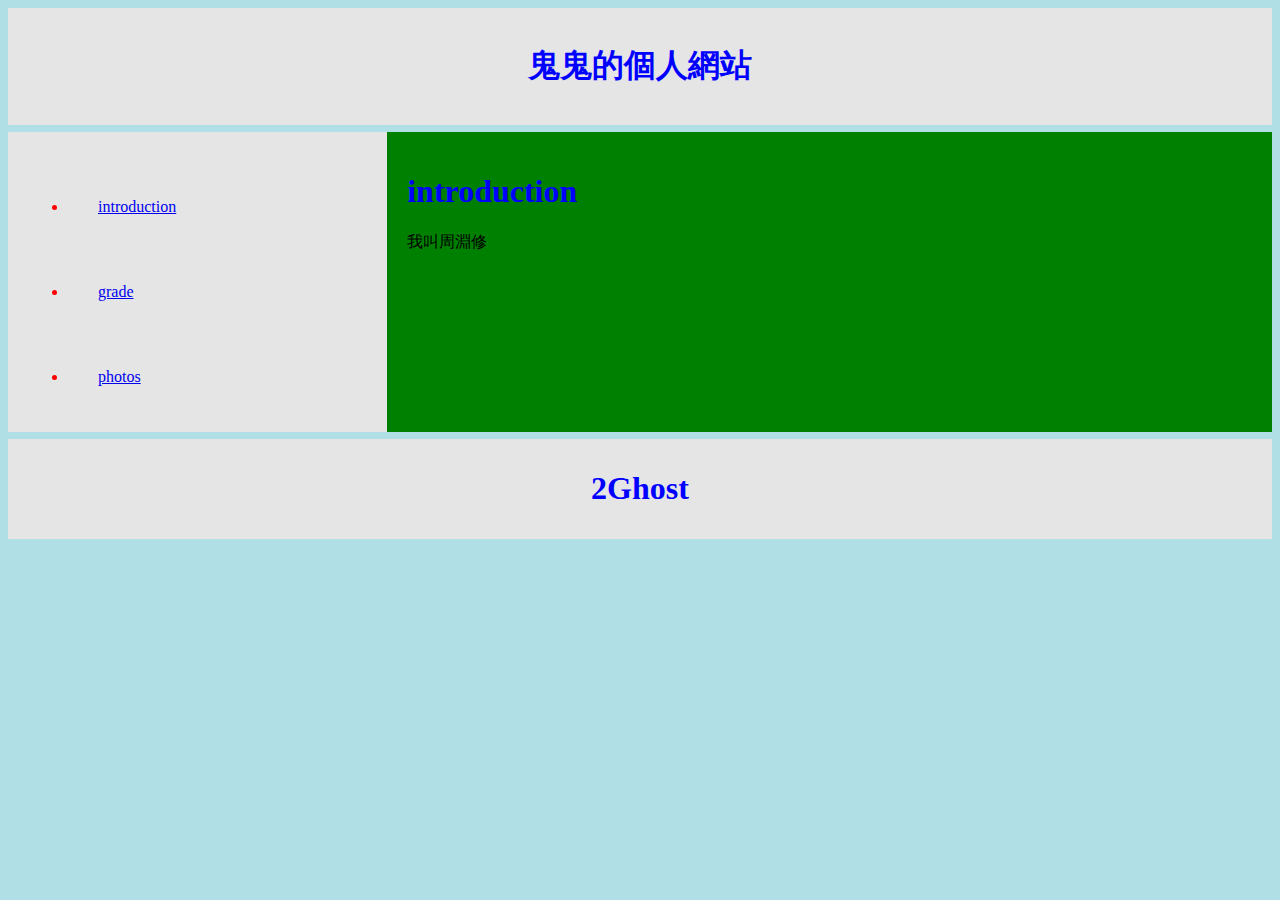
<file: index.html>
<html lang="en">
<head>
<title>CSS Template</title>
<meta charset="utf-8">
<link rel="stylesheet"  href="styles.css">

</head>

<body>

<div style="background-color:#e5e5e5;padding:15px;text-align:center;">
  <h1>鬼鬼的個人網站</h1>
</div>


<div style="overflow:auto">
  <div class="menu">
    <ul>
      <li><a href="index.html"">introduction</a></li>
      <li><a href="grade.html">grade</a></li>
      <li><a href="photos.html">photos</a></li>
    </ul>
  </div>

  <div class="main">
    <h1>introduction</h1>
    <p>我叫周淵修</p>
  </div>
</div>

<div class="footer">
  <h1>2Ghost</h1>
</div>

</body>
</html>
</file>
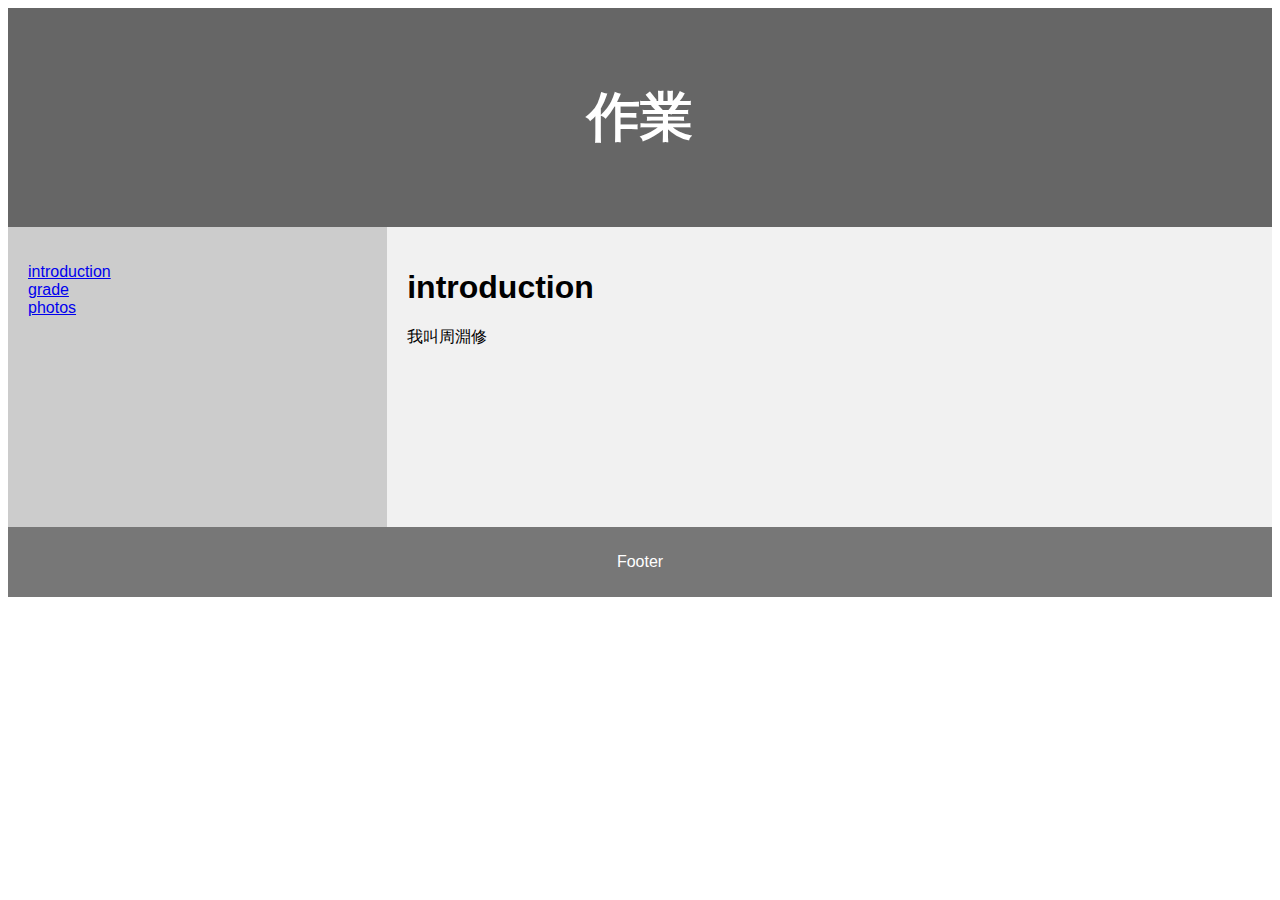
<file: homework4/index.html>
<html lang="en">
<head>
<title>CSS Template</title>
<meta charset="utf-8">
<meta name="viewport" content="width=device-width, initial-scale=1">
<style>
* {
  box-sizing: border-box;
}

body {
  font-family: Arial, Helvetica, sans-serif;
}

/* Style the header */
header {
  background-color: #666;
  padding: 30px;
  text-align: center;
  font-size: 35px;
  color: white;
}

nav {
  float: left;
  width: 30%;
  height: 300px; 
  background: #ccc;
  padding: 20px;
}

nav ul {
  list-style-type: none;
  padding: 0;
}

article {
  float: left;
  padding: 20px;
  width: 70%;
  background-color: #f1f1f1;
  height: 300px; 
}

section:after {
  content: "";
  display: table;
  clear: both;
}

footer {
  background-color: #777;
  padding: 10px;
  text-align: center;
  color: white;
}

@media (max-width: 600px) {
  nav, article {
    width: 100%;
    height: auto;
  }
}
</style>
</head>
<body>

<header>
  <h2>作業</h2>
</header>

<section>
  <nav>
    <ul>
      <li><a href="introduction.html">introduction</a></li>
      <li><a href=grade.html>grade</a></li>
      <li><a href="photos.html">photos</a></li>
    </ul>
  </nav>
  
  <article>
    <h1>introduction</h1>
    <p>我叫周淵修</p>
  </article>
</section>

<footer>
  <p>Footer</p>
</footer>

</body>
</html>
</file>
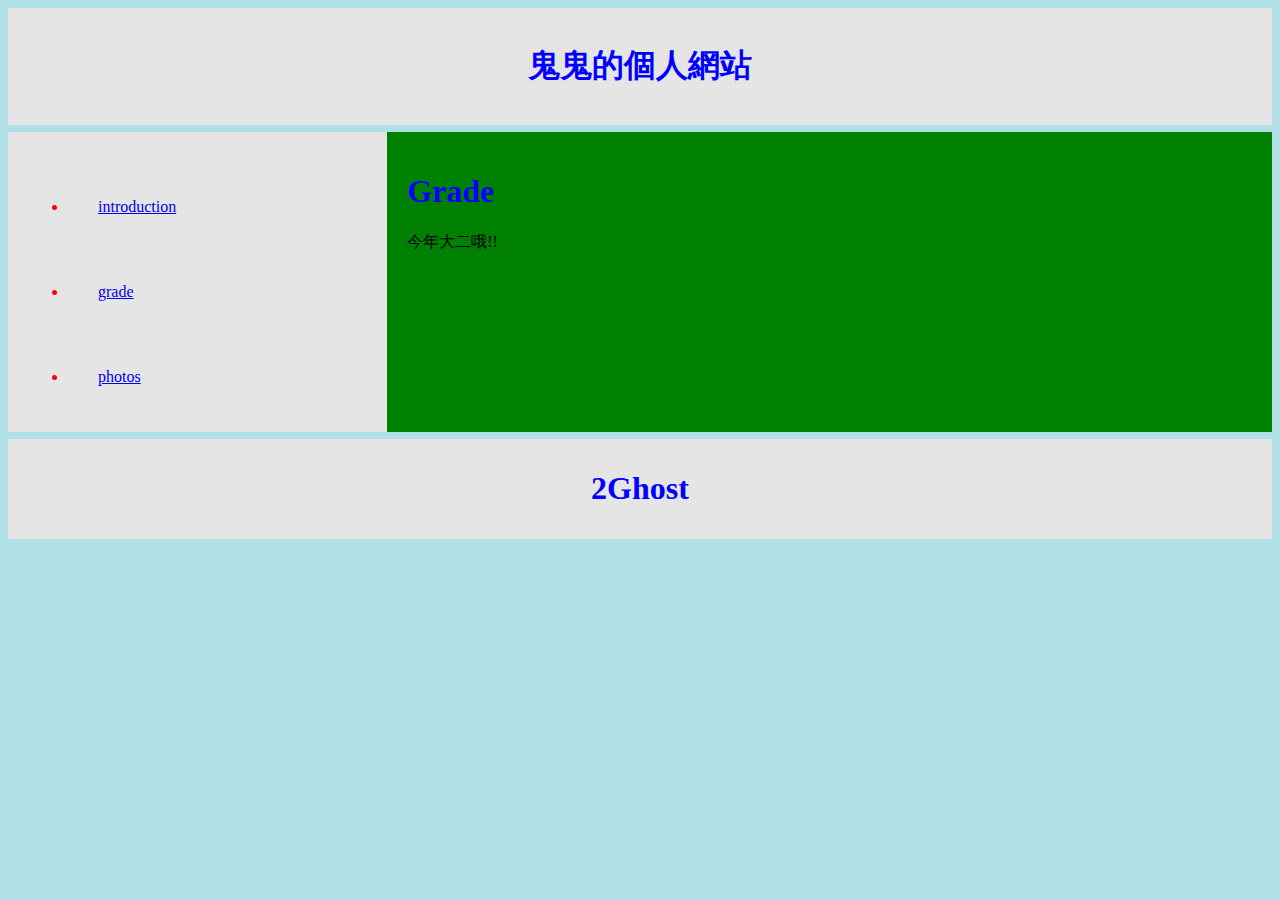
<file: grade.html>
<html lang="en">
<head>
<title>CSS Template</title>
<meta charset="utf-8">
<link rel="stylesheet"  href="styles.css">

</head>

<body>

<div style="background-color:#e5e5e5;padding:15px;text-align:center;">
  <h1>鬼鬼的個人網站</h1>
</div>


<div style="overflow:auto">
  <div class="menu">
    <ul>
      <li><a href="index.html"">introduction</a></li>
      <li><a href="grade.html">grade</a></li>
      <li><a href="photos.html">photos</a></li>
    </ul>
  </div>

  <div class="main">
    <h1>Grade</h1>
    <p>今年大二哦!!</p>
  </div>

</div>

<div class="footer">
  <h1>2Ghost</h1>
</div>

</body>
</html>
</file>
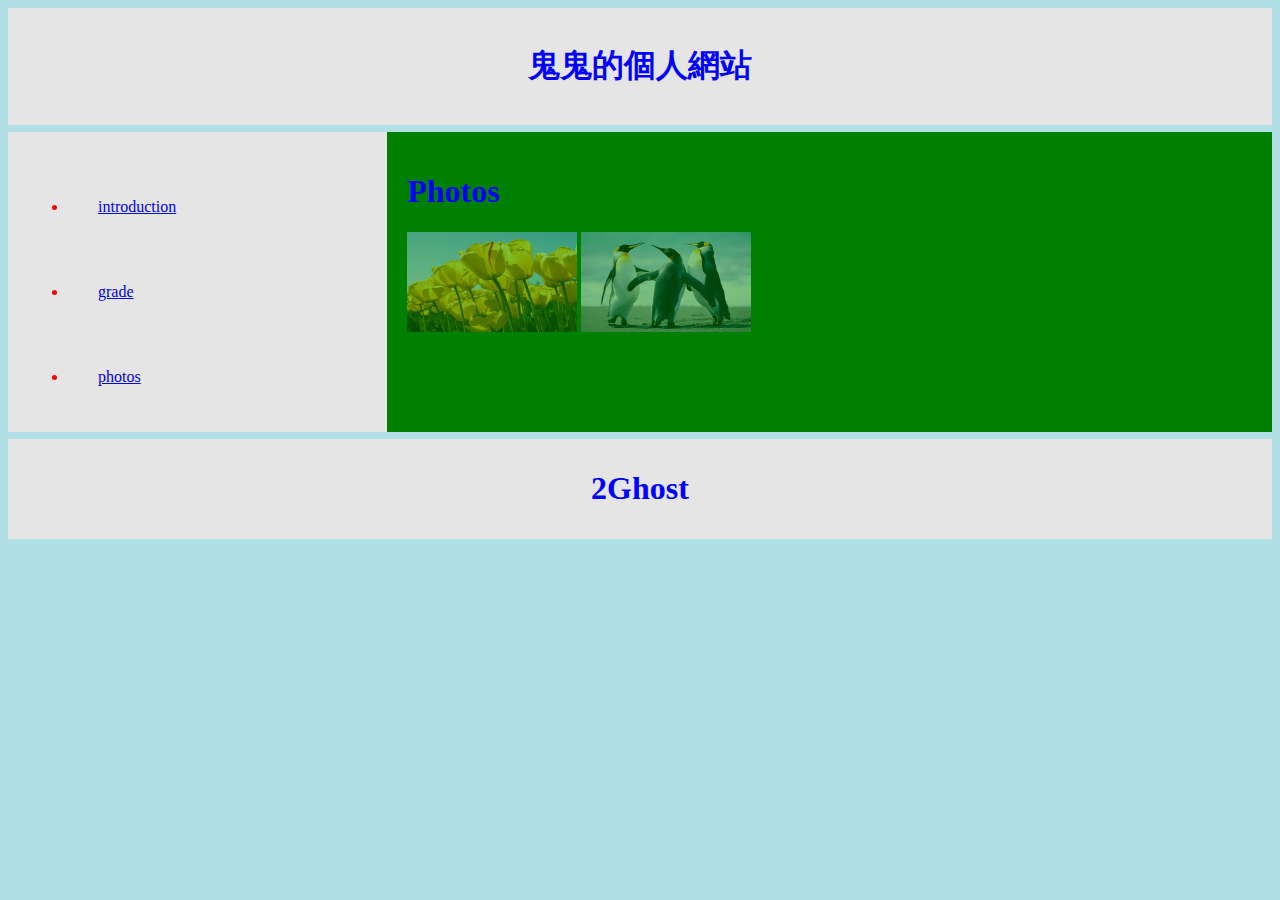
<file: photos.html>
<html lang="en">
<head>
<title>CSS Template</title>
<meta charset="utf-8">
<link rel="stylesheet"  href="styles.css">

</head>

<body>

<div style="background-color:#e5e5e5;padding:15px;text-align:center;">
  <h1>鬼鬼的個人網站</h1>
</div>


<div style="overflow:auto">
  <div class="menu">
    <ul>
      <li><a href="index.html"">introduction</a></li>
      <li><a href="grade.html">grade</a></li>
      <li><a href="photos.html">photos</a></li>
    </ul>
  </div>

  <div class="main">
    <h1>Photos</h1>
    <img src="Tulips.jpg" width="170" height="100" >
    <img src="Penguins.jpg" width="170" height="100">
  </div>
</div>

<div class="footer">
  <h1>2Ghost</h1>
</div>

</body>
</html>
</file>
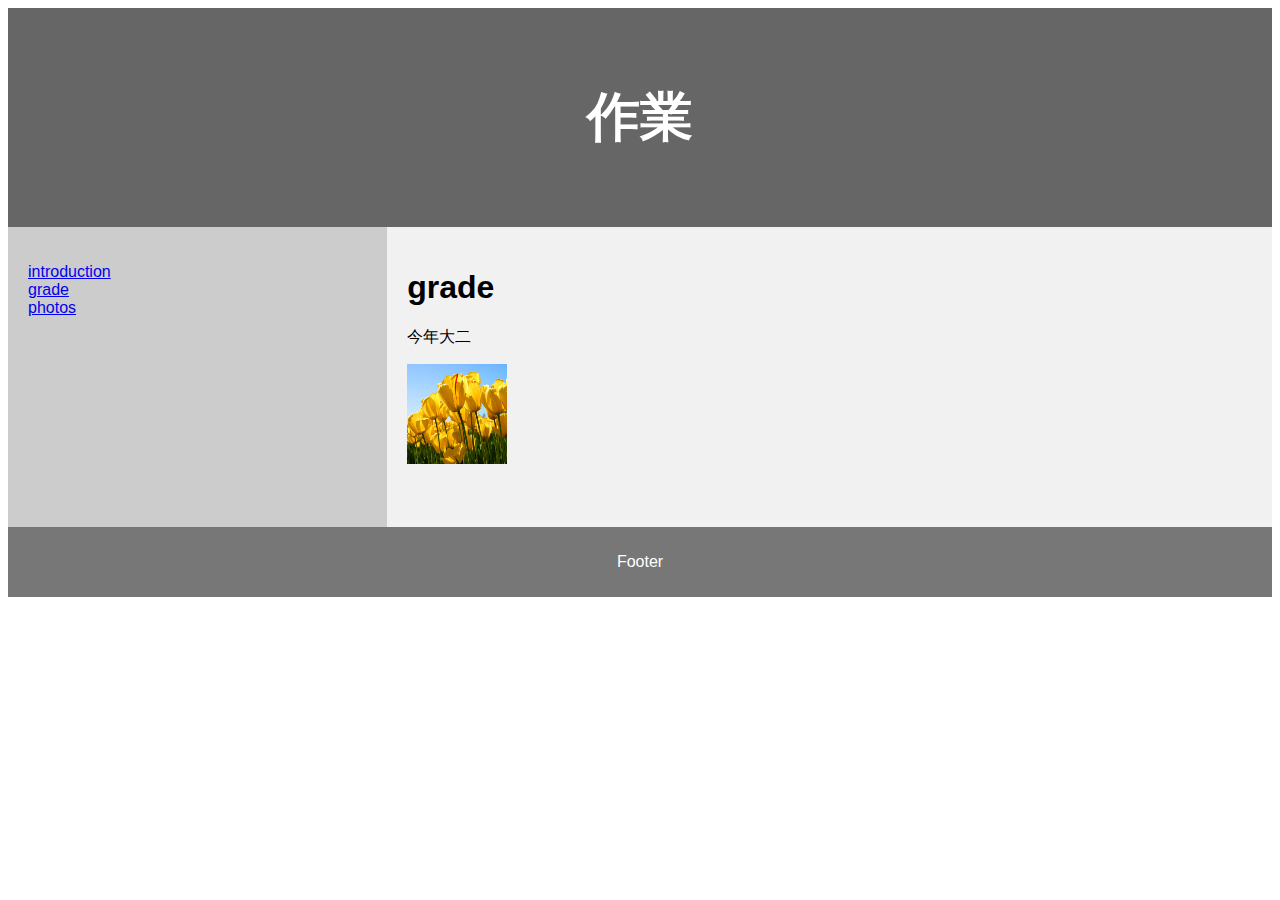
<file: homework4/grade.html>
<html lang="en">
<head>
<title>CSS Template</title>
<meta charset="utf-8">
<meta name="viewport" content="width=device-width, initial-scale=1">
<style>
* {
  box-sizing: border-box;
}


@media only screen and (max-width:620px) {
  /* For mobile phones: */
  article, header, body,nav ul {
    width:100%;
  }
}

body {
  font-family: Arial, Helvetica, sans-serif;
}

/* Style the header */
header {
  background-color: #666;
  padding: 30px;
  text-align: center;
  font-size: 35px;
  color: white;
}

nav {
  float: left;
  width: 30%;
  height: 300px; 
  background: #ccc;
  padding: 20px;
}

nav ul {
  list-style-type: none;
  padding: 0;
  width:100%;
}

article {
  float: left;
  padding: 20px;
  width: 70%;
  background-color: #f1f1f1;
  height: 300px; 
}

section:after {
  content: "";
  display: table;
  clear: both;
}

footer {
  background-color: #777;
  padding: 10px;
  text-align: center;
  color: white;
}


</style>
</head>
<body>

<header>
  <h2>作業</h2>
</header>

<section>
  <nav>
    <ul>

      <li><a href="index.html">introduction</a></li>
      <li><a href=grade.html>grade</a></li>
      <li><a href="photos.html">photos</a></li>
    </ul>
  </nav>
  
  <article>
    <h1>grade</h1>
    <p>今年大二</p>
    <img src="Tulips.jpg"width="100" height="100">
  </article>
</section>

<footer>
  <p>Footer</p>
</footer>

</body>
</html>
</file>
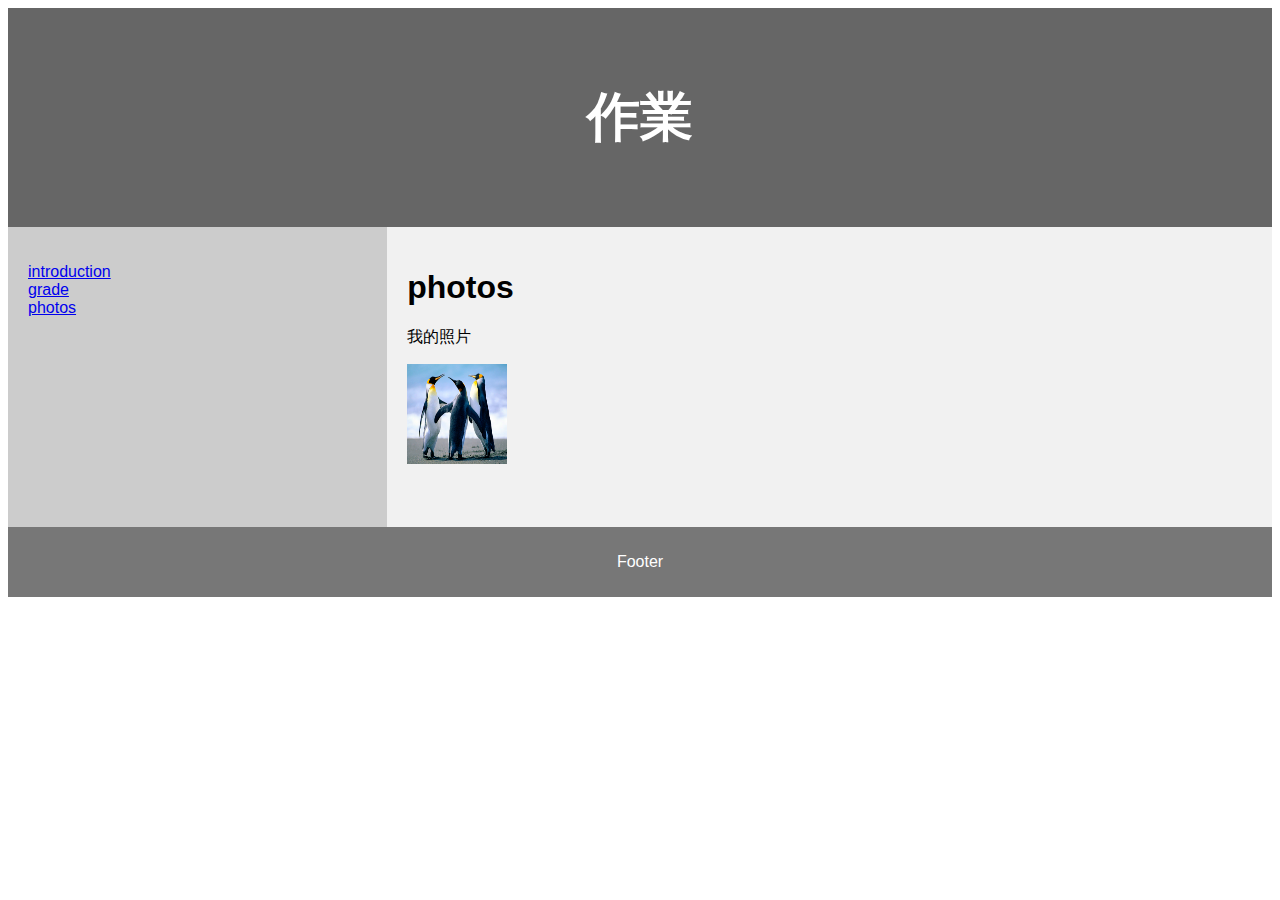
<file: homework4/photos.html>
<html lang="en">
<head>
<title>CSS Template</title>
<meta charset="utf-8">
<meta name="viewport" content="width=device-width, initial-scale=1">
<style>
* {
  box-sizing: border-box;
}

body {
  font-family: Arial, Helvetica, sans-serif;
}

/* Style the header */
header {
  background-color: #666;
  padding: 30px;
  text-align: center;
  font-size: 35px;
  color: white;
}

nav {
  float: left;
  width: 30%;
  height: 300px; 
  background: #ccc;
  padding: 20px;
}

nav ul {
  list-style-type: none;
  padding: 0;
}

article {
  float: left;
  padding: 20px;
  width: 70%;
  background-color: #f1f1f1;
  height: 300px; 
}

section:after {
  content: "";
  display: table;
  clear: both;
}

footer {
  background-color: #777;
  padding: 10px;
  text-align: center;
  color: white;
}


</style>
</head>
<body>

<header>
  <h2>作業</h2>
</header>

<section>
  <nav>
    <ul>
      <li><a href="index.html">introduction</a></li>
      <li><a href=grade.html>grade</a></li>
      <li><a href="photos.html">photos</a></li>
    </ul>
  </nav>
  
  <article>
    <h1>photos</h1>
    <p>我的照片</p>
    <img src="Penguins.jpg"width="100" height="100">
  </article>
</section>

<footer>
  <p>Footer</p>
</footer>

</body>
</html>
</file>
<file: styles.css>
body {
  background-color: powderblue;
}
h1,h3{
  color: blue;
}
p {
  color: black;
}

img{
  opacity: 0.5;
}

img:hover {
  opacity: 1.0;
}

* {
  box-sizing:border-box;
}



.menu {
  float: left;
  padding: 20px;
  width: 30%;
  background-color: #e5e5e5;
  height: 300px; 
  margin-top:7px;
  float:left;

}
.menu li {
  background-color:#e5e5e5;
  padding:30px;
  margin-bottom:7px;
  color:red;
}


.main {
  float: left;
  padding: 20px;
  width: 70%;
  background-color: green;
  height: 300px; 
  margin-top:7px;
  float:left;
}

.menu li:hover {
  background-color: #0099cc;
}

.footer {
  background-color:#e5e5e5;
  text-align:center;
  padding:10px;
  margin-top:7px;
}

@media only screen and (max-width:1000px) {
  /* For mobile phones: */
  .menu,.main {
    width:100%;
  }
}
</file>
